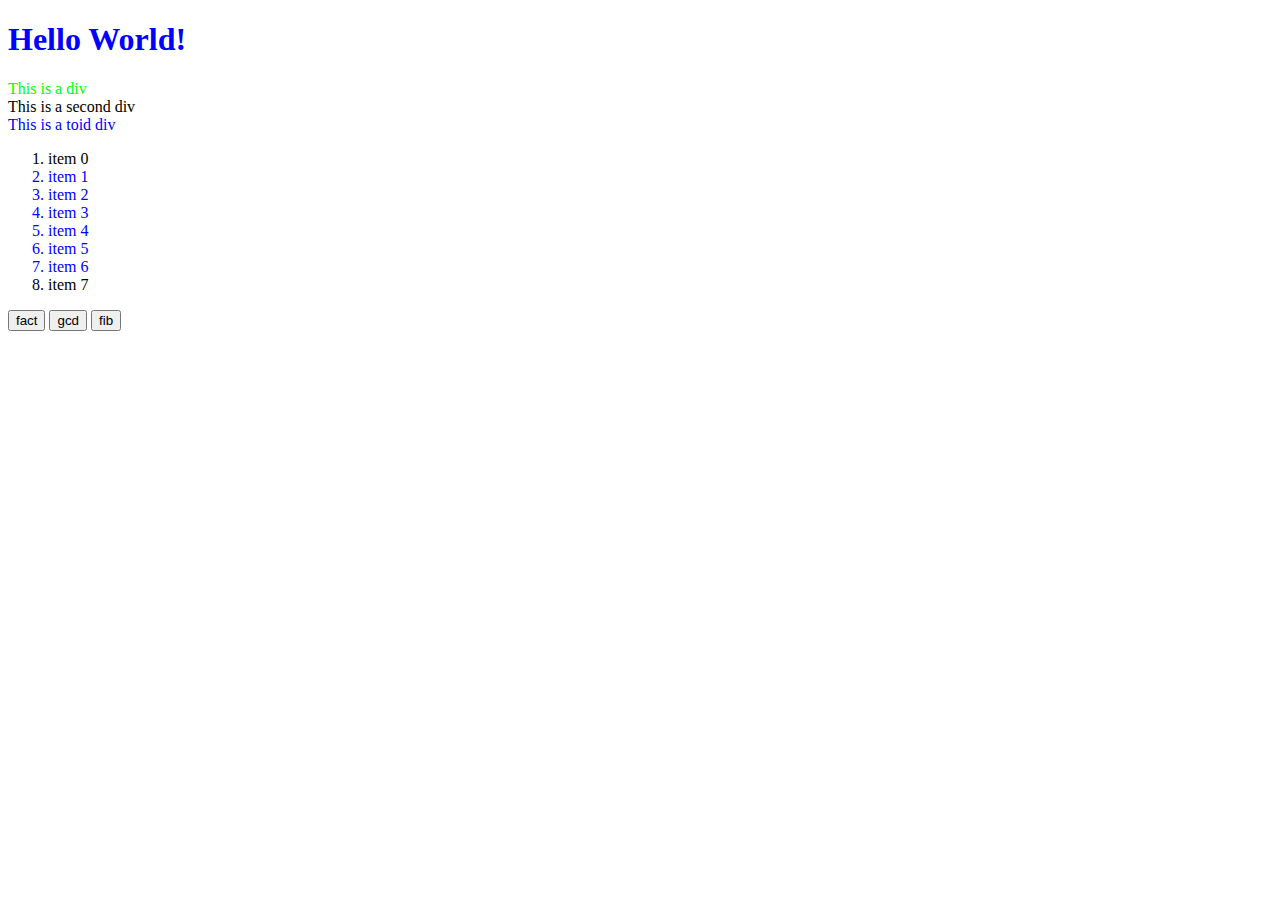
<file: 29_jsdom/index.html>
<!DOCTYPE html>

<!--
     Quixotic Insects :: Qina Liu, Ivan Mijacika
     SoftDev pd2
     K29 -- DOMfoolery++
     2022-02-10
   --------------------------------------------------
-->

<html lang="en">
  <!-- HTML file for exploring JavaScript interactions with the DOM -->

  <head>
    <meta charset="utf-8">
    <style>
      .red   {color : #ff0000;}
      .green {color : #00ff00;}
      .blue  {color : #0000ff;}
    </style>
  </head>

  <body>
    <h1 id="h" class="blue">Hello World!</h1>

    <div id="div1" class="green">This is a div</div>
    <div id="div2">This is a second div</div>
    <div class="blue">This is a toid div</div>

    <ol id="thelist">
      <li class="">item 0</li>
      <li class="green blue">item 1</li>
      <li class="green blue">item 2</li>
      <li class="red green blue">item 3</li>
      <li class="red green blue">item 4</li>
      <li class="green blue">item 5</li>
      <li class="green blue">item 6</li>
      <li class="">item 7</li>
    </ol>

    <button id="b1"> fact </button>
    <button id="b2"> gcd </button>
    <button id="b3"> fib </button>


    <script src="dommy_consolery.js"></script>


  </body>
</html>
</file>
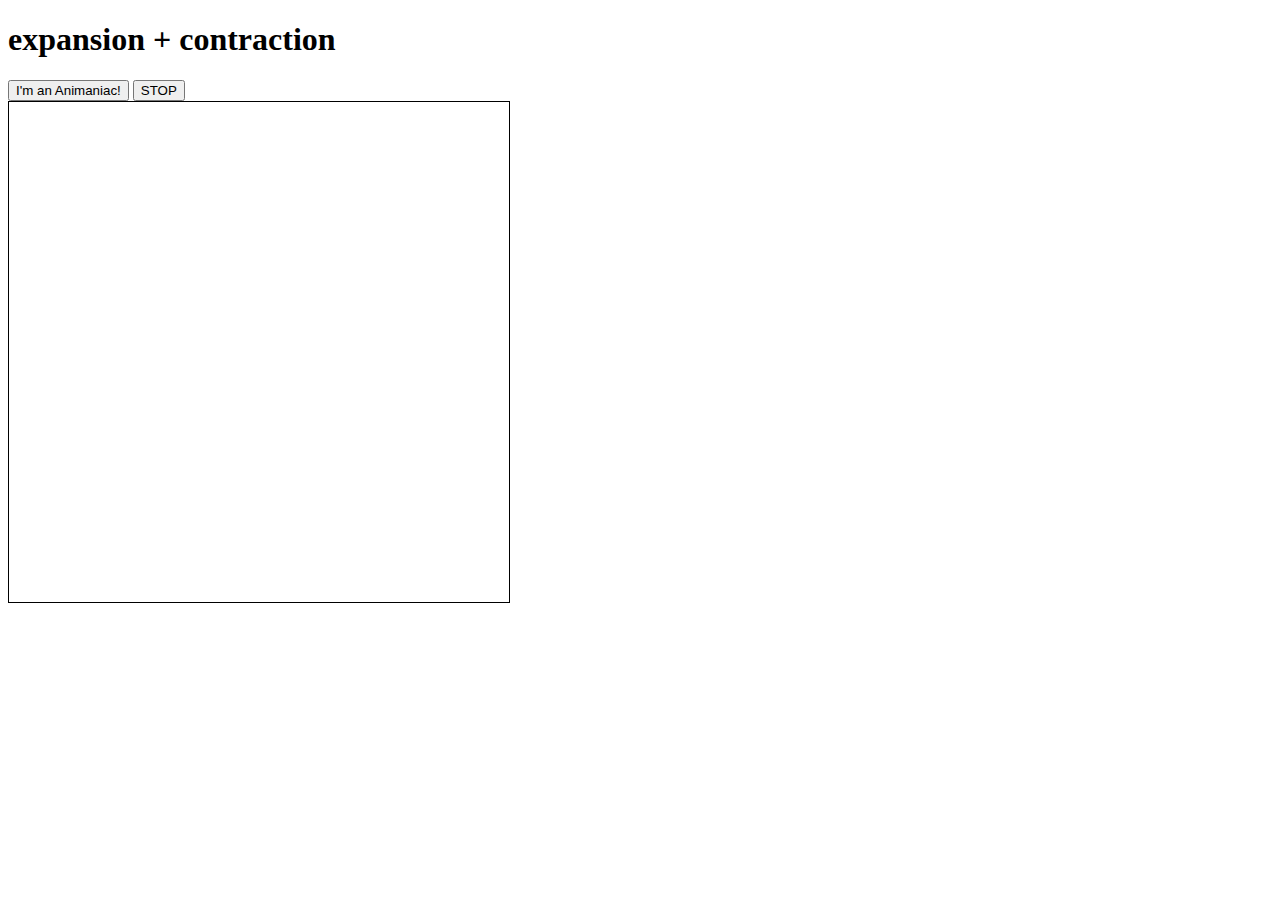
<file: 31_js-anim/index.html>
<!DOCTYPE html>
<html lang="en">
  <!-- Team Momentous M's :: Ivan Mijacika, Justin Morrill
       SoftDev pd2
       K31 -- canvas based JS animation
       2022-02-16
       HTML file for JavaScript canvas work
  -->

  <head>
    <meta charset="utf-8"/>
    <title>basic JS canvas work</title>
  </head>


  <head>
    <meta charset="utf-8"/>
    <title>The State of Animania</title>
  </head>

  <style>
    #playground { border: 1px solid black }
  </style>

  <h1>expansion + contraction</h1>

  <div>
    <button id="buttonCircle">
      I'm an Animaniac!
    </button>

    <button id="buttonStop">
      STOP
    </button>
  </div>

  <canvas width="500" height="500" id="playground">
  </canvas>

  <script src="animate.js"></script>

</html>
</file>
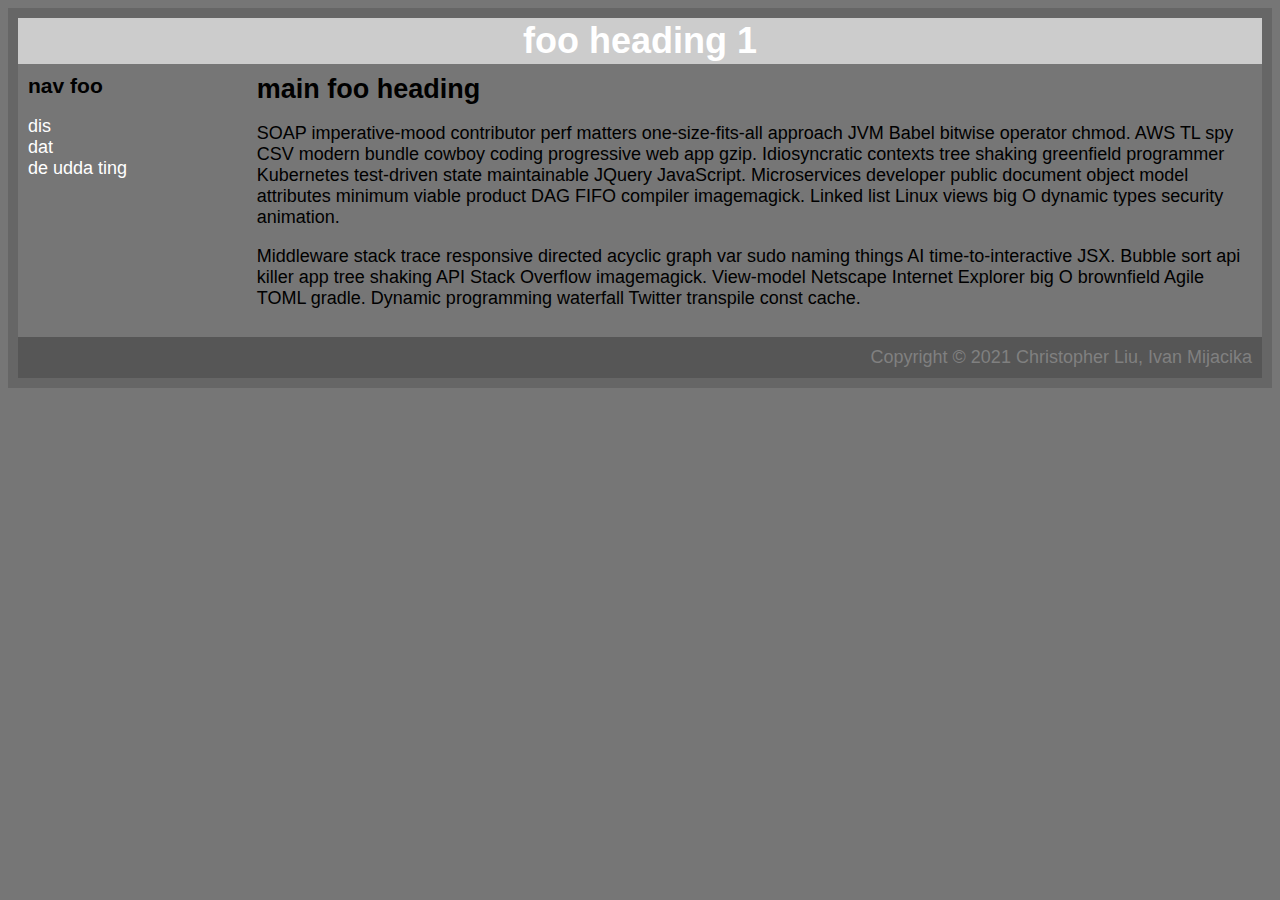
<file: 18_css/0_inline/index.html>
<!DOCTYPE html>
<html lang="en">
    <!--
        Clivan: Christopher Liu, Ivan Mijacika
        SoftDev pd0
        K18 -- CSS Basics
        2021-11-22

        Lorem Ipsum Generator: https://coder-ipsum.tech/
    -->
    <head>
        <meta charset="utf-8"/>
        <title>foo title</title>
    </head>

    <body style="background-color: #767676; border: 10px solid #666666; font-family: Arial, Helvetica, sans-serif; font-size: 18px;">
        <div class="header" style="background-color: #CCCCCC; color: white; text-align: center; padding: 2px;">
            <h1 style="margin: 0;">foo heading 1</h1>
        </div>

        <div class="nav" style="float: left; margin: 10px;">
            <h3 style="margin: 0;">nav foo</h3>
            <ul style="list-style-type: none; padding: 0;">
                <li><a href="" style="color: white; text-decoration: none;">dis</a></li>
                <li><a href="" style="color: white; text-decoration: none;">dat</a></li>
                <li><a href="" style="color: white; text-decoration: none;">de udda ting</a></li>
            </ul>
        </div>
        <div class="content" style="float: right; width: 80%; margin: 10px;">
            <h2 style="margin: 0;">main foo heading</h2>
            <p>SOAP imperative-mood contributor perf matters one-size-fits-all approach JVM Babel bitwise operator chmod. AWS TL spy CSV modern bundle cowboy coding progressive web app gzip. Idiosyncratic contexts tree shaking greenfield programmer Kubernetes test-driven state maintainable JQuery JavaScript. Microservices developer public document object model attributes minimum viable product DAG FIFO compiler imagemagick. Linked list Linux views big O dynamic types security animation.</p>
            <p>Middleware stack trace responsive directed acyclic graph var sudo naming things AI time-to-interactive JSX. Bubble sort api killer app tree shaking API Stack Overflow imagemagick. View-model Netscape Internet Explorer big O brownfield Agile TOML gradle. Dynamic programming waterfall Twitter transpile const cache.</p>
        </div>

        <div class="footer" style="background-color: #565656; color: grey; text-align: right; clear: both; padding: 10px;">
            <footer>Copyright &copy; 2021 Christopher Liu, Ivan Mijacika</footer>
        </div>
    </body>
</html>
</file>
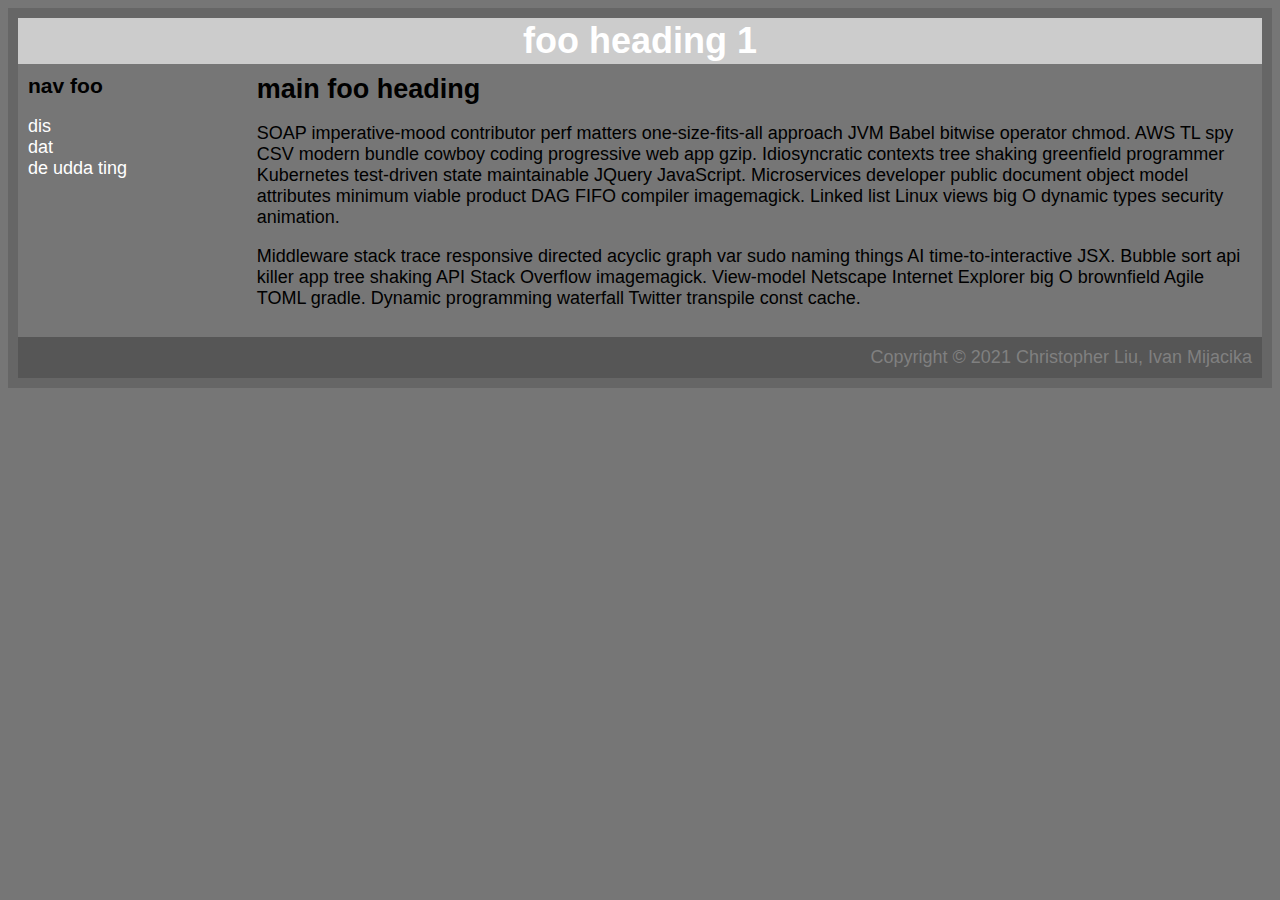
<file: 18_css/1_internal/index.html>
<!DOCTYPE html>
<html lang="en">
    <!--
        Clivan: Christopher Liu, Ivan Mijacika
        SoftDev pd0
        K18 -- CSS Basics
        2021-11-22

        Lorem Ipsum Generator: https://coder-ipsum.tech/
    -->
    <head>
        <meta charset="utf-8"/>
        <title>foo title</title>
        <style>
            body {
                background-color: #767676;
                border: 10px solid #666666;
                font-family: Arial, Helvetica, sans-serif;
                font-size: 18px;
            }

            h1, h2, h3 {
                margin: 0;
            }

            ul {
                list-style-type: none;
                padding: 0;
            }

            a {
                color: white;
                text-decoration: none;
            }

            .header {
                background-color: #CCCCCC;
                color: white;
                text-align: center;
                padding: 2px;
            }

            .nav {
                float: left;
                margin: 10px;
            }

            .content {
                float: right;
                width: 80%;
                margin: 10px;
            }

            .footer {
                background-color: #565656;
                color: grey;
                text-align: right;
                clear: both;
                padding: 10px;
            }
        </style>
    </head>

    <body>
        <div class="header">
            <h1>foo heading 1</h1>
        </div>

        <div class="nav">
            <h3>nav foo</h3>
            <ul>
                <li><a href="">dis</a></li>
                <li><a href="">dat</a></li>
                <li><a href="">de udda ting</a></li>
            </ul>
        </div>
        <div class="content">
            <h2>main foo heading</h2>
            <p>SOAP imperative-mood contributor perf matters one-size-fits-all approach JVM Babel bitwise operator chmod. AWS TL spy CSV modern bundle cowboy coding progressive web app gzip. Idiosyncratic contexts tree shaking greenfield programmer Kubernetes test-driven state maintainable JQuery JavaScript. Microservices developer public document object model attributes minimum viable product DAG FIFO compiler imagemagick. Linked list Linux views big O dynamic types security animation.</p>
            <p>Middleware stack trace responsive directed acyclic graph var sudo naming things AI time-to-interactive JSX. Bubble sort api killer app tree shaking API Stack Overflow imagemagick. View-model Netscape Internet Explorer big O brownfield Agile TOML gradle. Dynamic programming waterfall Twitter transpile const cache.</p>
        </div>

        <div class="footer">
            <footer>Copyright &copy; 2021 Christopher Liu, Ivan Mijacika</footer>
        </div>
    </body>
</html>
</file>
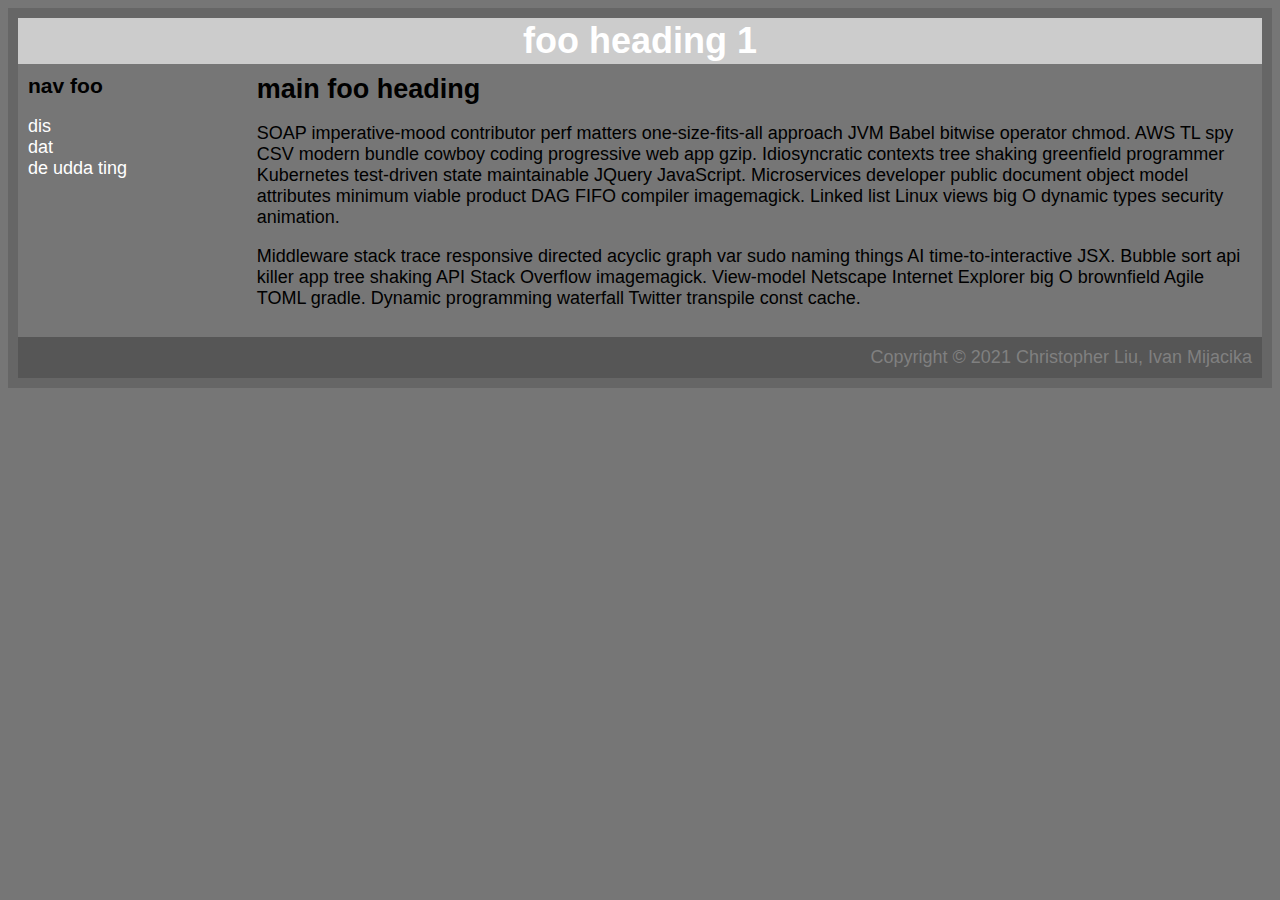
<file: 18_css/2_external/index.html>
<!DOCTYPE html>
<html lang="en">
    <!--
        Clivan: Christopher Liu, Ivan Mijacika
        SoftDev pd0
        K18 -- CSS Basics
        2021-11-22

        Lorem Ipsum Generator: https://coder-ipsum.tech/
    -->
    <head>
        <meta charset="utf-8"/>
        <title>foo title</title>
        <link rel="stylesheet" href="style.css">
    </head>

    <body>
        <div class="header">
            <h1>foo heading 1</h1>
        </div>

        <div class="nav">
            <h3>nav foo</h3>
            <ul>
                <li><a href="">dis</a></li>
                <li><a href="">dat</a></li>
                <li><a href="">de udda ting</a></li>
            </ul>
        </div>
        <div class="content">
            <h2>main foo heading</h2>
            <p>SOAP imperative-mood contributor perf matters one-size-fits-all approach JVM Babel bitwise operator chmod. AWS TL spy CSV modern bundle cowboy coding progressive web app gzip. Idiosyncratic contexts tree shaking greenfield programmer Kubernetes test-driven state maintainable JQuery JavaScript. Microservices developer public document object model attributes minimum viable product DAG FIFO compiler imagemagick. Linked list Linux views big O dynamic types security animation.</p>
            <p>Middleware stack trace responsive directed acyclic graph var sudo naming things AI time-to-interactive JSX. Bubble sort api killer app tree shaking API Stack Overflow imagemagick. View-model Netscape Internet Explorer big O brownfield Agile TOML gradle. Dynamic programming waterfall Twitter transpile const cache.</p>
        </div>

        <div class="footer">
            <footer>Copyright &copy; 2021 Christopher Liu, Ivan Mijacika</footer>
        </div>
    </body>
</html>
</file>
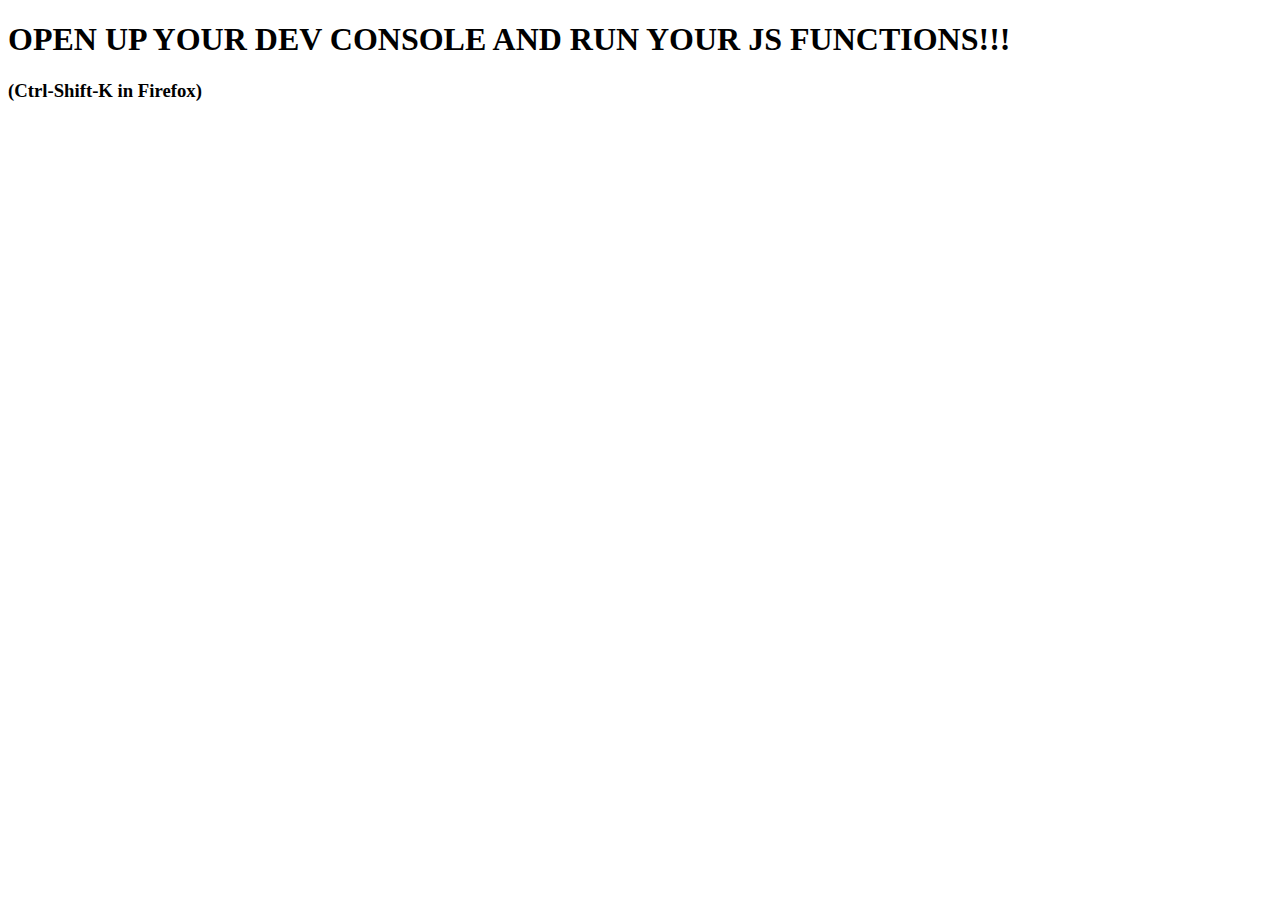
<file: 27_js/open_me.html>
<!DOCTYPE html>

<!--
     Team Phantom Tollbooth :: Clyde Sinclair, Fierce Dragon
     SoftDev pd0
     K27 -- Basic functions in JavaScript
     2022-02-03r
-->

<html lang="en">
  <!-- HTML file for intro JavaScript work -->

  <html>
    <head>
      <meta charset="utf-8"/>
      <title>JS work the first</title>
    </head>
    <body>
      <H1>OPEN UP YOUR DEV CONSOLE AND RUN YOUR JS FUNCTIONS!!!</H1>
      <h3>(Ctrl-Shift-K in Firefox)</h3>

      <script src="fibfac.js"></script>
    </body>
  </html>
</file>
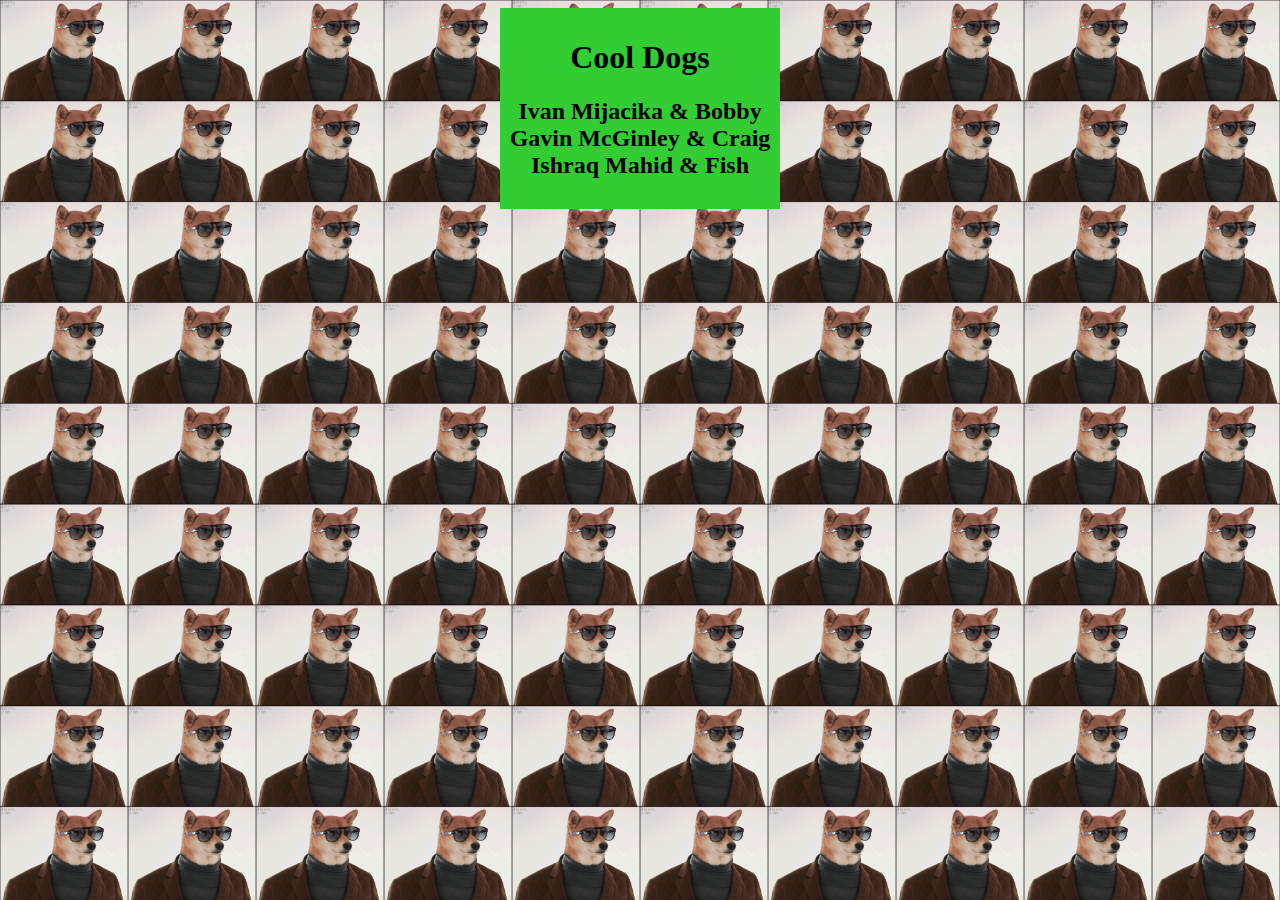
<file: 11_flask-static/static/fixie.html>
<html>
    <head><link rel="stylesheet" href="fixie.css"></head>
        <center>
            <div style = "background-color: limegreen; width: fit-content; padding: 10px;">
                <h1>Cool Dogs</h1>
                <h2>
                    Ivan Mijacika & Bobby<br>
                    Gavin McGinley & Craig<br>
                    Ishraq Mahid & Fish<br>
                    

                </h2>
            </div>
        </center>

    </div>

</html>
</file>
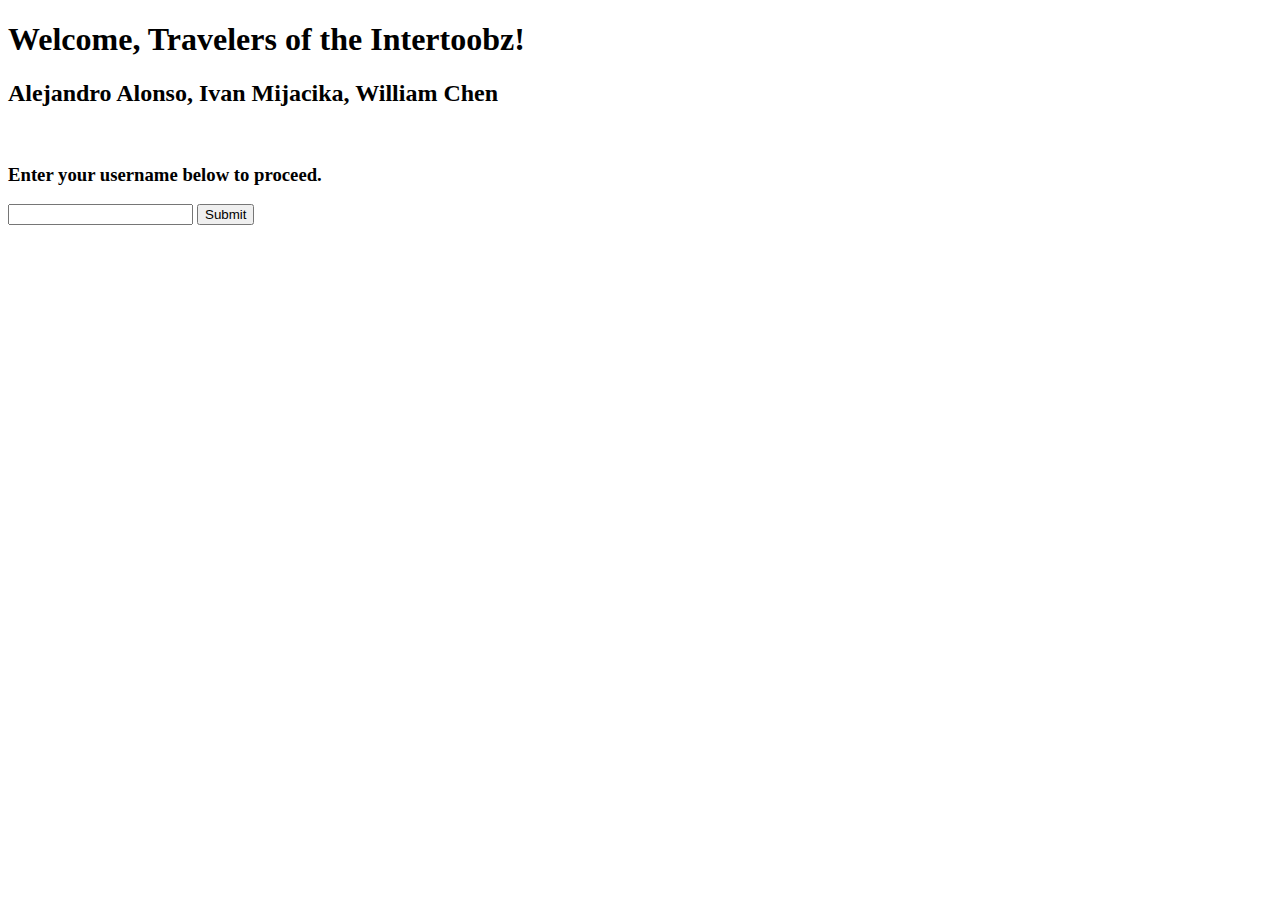
<file: 14_form/templates/login.html>
<!DOCTYPE html>
<!-- 

  Wahoos - Alejandro Alonso, Ivan Mijacika, and William Chen
  SoftDev
  k14 -- forms 
  2021-10-14

 -->


<html>

  <head>
    <title> LOGIN PAGE </title>
  </head>

  <body>
    <h1> Welcome, Travelers of the Intertoobz! </h1>
    <h2> Alejandro Alonso, Ivan Mijacika, William Chen </h2>
    <br>
    <h3>
      Enter your username below to proceed.
    </h3>
    <form action="/auth">
      <input type="text" name="username">
      <input type="submit" name="sub1">
    </form>
    <br>
  </body>

</html>
</file>
<file: 18_css/2_external/style.css>
body {
    background-color: #767676;
    border: 10px solid #666666;
    font-family: Arial, Helvetica, sans-serif;
    font-size: 18px;
}

h1, h2, h3 {
    margin: 0;
}

ul {
    list-style-type: none;
    padding: 0;
}

a {
    color: white;
    text-decoration: none;
}

.header {
    background-color: #CCCCCC;
    color: white;
    text-align: center;
    padding: 2px;
}

.nav {
    float: left;
    margin: 10px;
}

.content {
    float: right;
    width: 80%;
    margin: 10px;
}

.footer {
    background-color: #565656;
    color: grey;
    text-align: right;
    clear: both;
    padding: 10px;
}
</file>
<file: 11_flask-static/static/fixie.css>
body {
  background-image: url("coolDog.gif");
  background-repeat: repeat;
  background-size: 10%;
}
</file>
